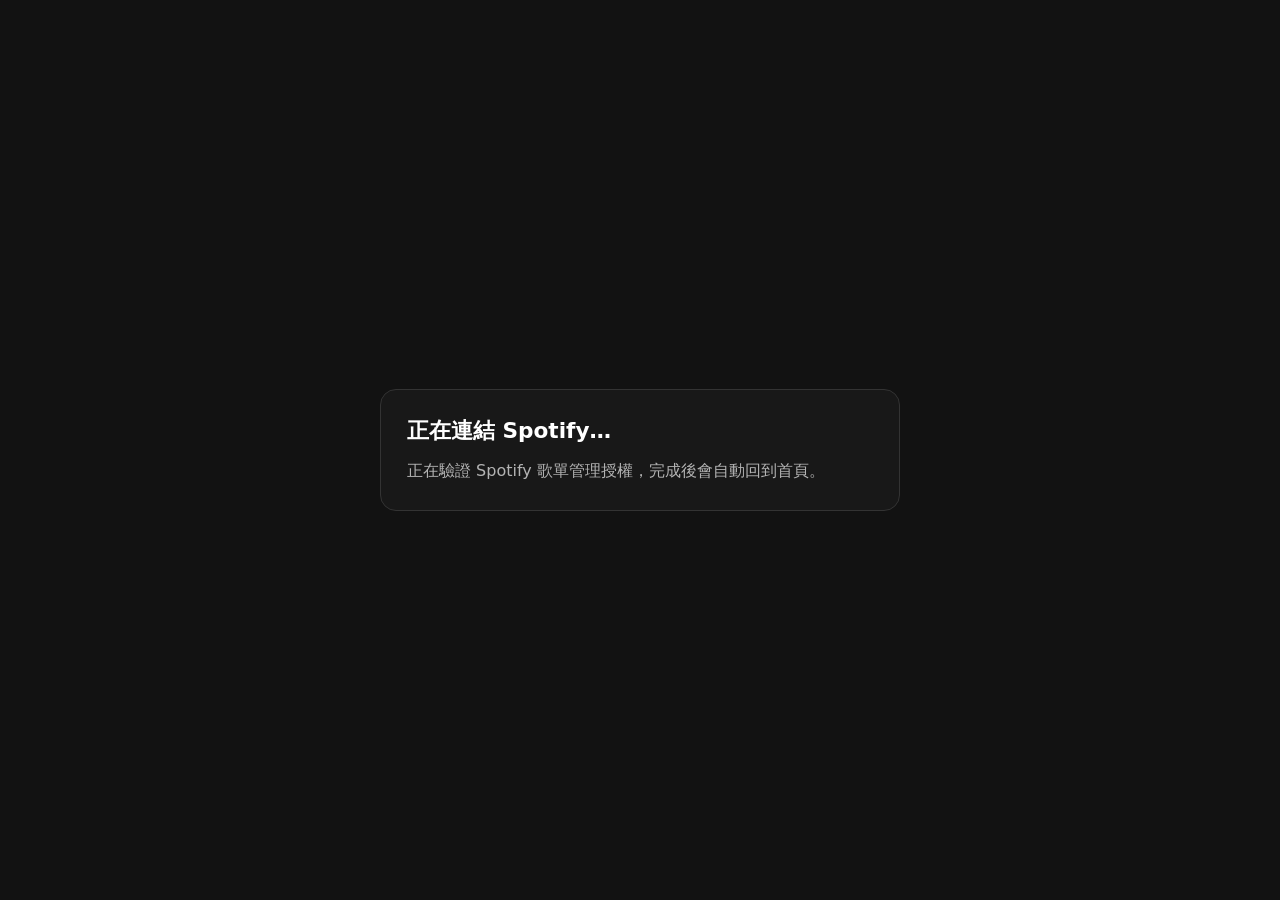
<file: spotify-callback.html>
<!DOCTYPE html>
<html lang="zh-TW">
<head>
<meta charset="utf-8">
<meta name="viewport" content="width=device-width, initial-scale=1">
<meta name="robots" content="noindex">
<meta name="theme-color" content="#1db954">
<title>Spotify 授權中 | 08880</title>
<style>
    :root {
        color-scheme: dark;
        font-family: system-ui, -apple-system, BlinkMacSystemFont, "Segoe UI", sans-serif;
    }

    * {
        box-sizing: border-box;
    }

    body {
        min-height: 100vh;
        margin: 0;
        display: grid;
        place-items: center;
        padding: 24px;
        background: #121212;
        color: #fff;
    }

    main {
        width: min(520px, 100%);
        padding: 26px;
        border: 1px solid #333;
        border-radius: 16px;
        background: #181818;
    }

    h1 {
        margin: 0 0 12px;
        font-size: 1.35rem;
    }

    p {
        margin: 0;
        color: #b3b3b3;
        line-height: 1.7;
    }

    .ok {
        color: #1ed760;
    }

    .error {
        color: #ff8e8e;
    }

    a {
        color: #fff;
    }
</style>
</head>
<body>
<main>
    <h1 id="title">正在連結 Spotify…</h1>
    <p id="status">正在驗證 Spotify 歌單管理授權，完成後會自動回到首頁。</p>
</main>

<script>
window.setTimeout(() => {
    window.location.replace('/');
}, 2200);
</script>
</body>
</html>
</file>
